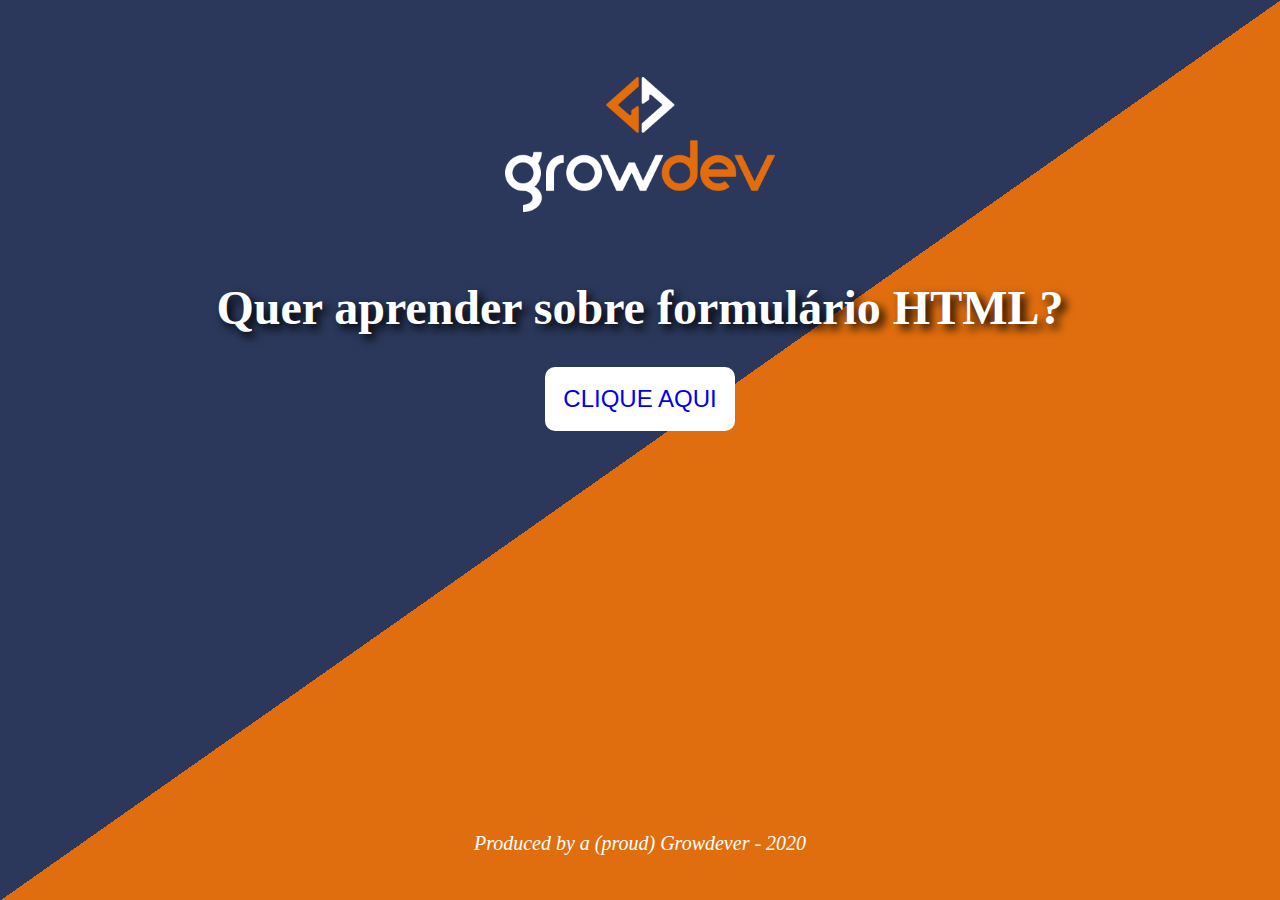
<file: index.html>
<!DOCTYPE html>
<html lang="en">
<head>
  <meta charset="UTF-8">
  <meta name="viewport" content="width=device-width, initial-scale=1.0">
  <link rel="stylesheet" href="./css/style.css">
  <title>Desafio extra</title>
</head>
<body>
  <main>
    <img src="./img/logo.png" alt="logo da growdev">
    <h1 class="title">Quer aprender sobre formulário HTML?</h1>
    <button class="button">
      <a href="form.html">CLIQUE AQUI</a> 
    </button>
  </main>

  <footer>Produced by a (proud) Growdever - 2020</footer>
</body>
</html>
</file>
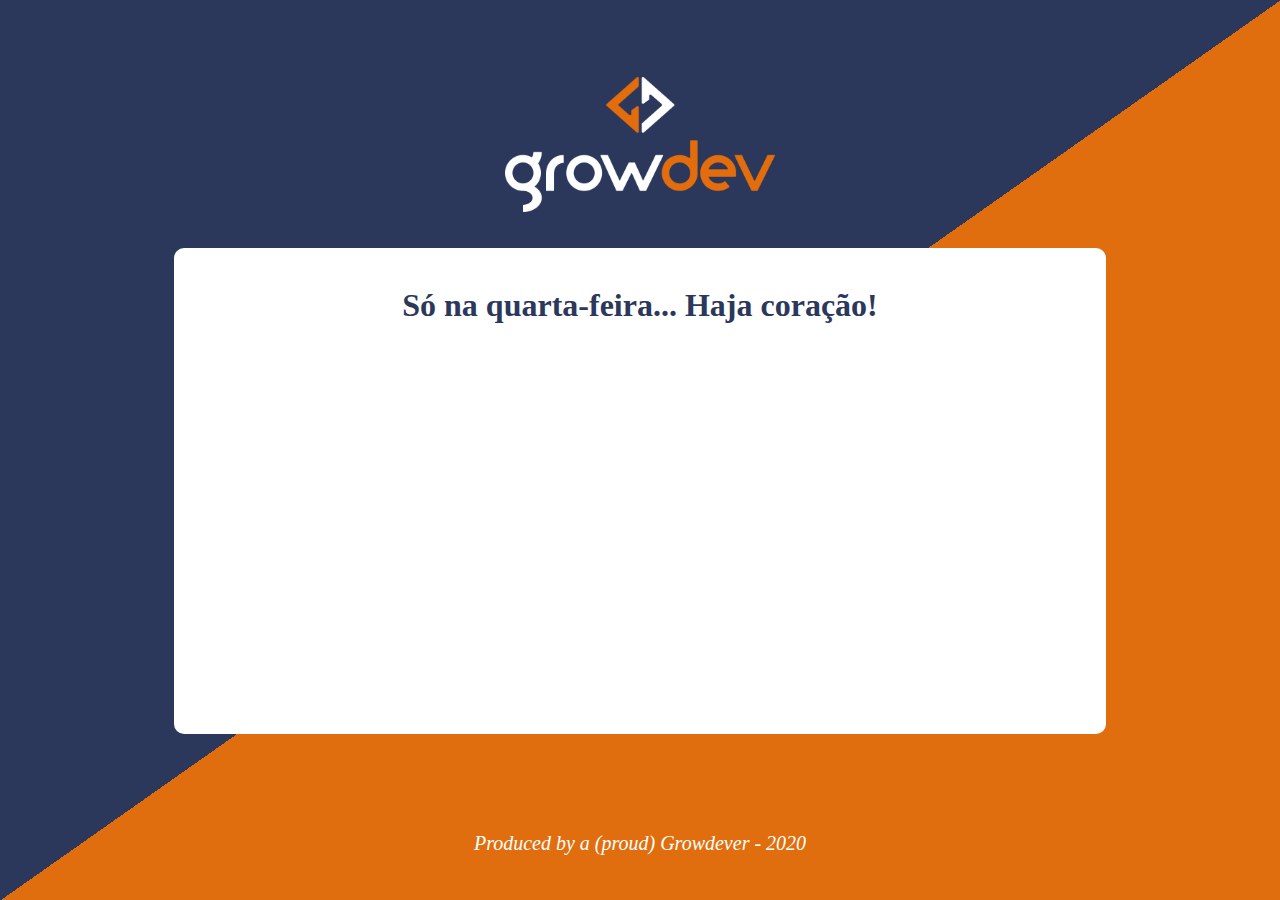
<file: form.html>
<!DOCTYPE html>
<html lang="en">
<head>
  <meta charset="UTF-8">
  <meta name="viewport" content="width=device-width, initial-scale=1.0">
  <link rel="stylesheet" href="./css/style.css">
  <title>Desafio extra</title>
</head>
<body>
  <main>
    <img src="./img/logo.png" alt="logo da growdev">
    <div class="box">
      <h1>Só na quarta-feira... Haja coração!</h1>
    </div>
  </main>
  <footer>Produced by a (proud) Growdever - 2020</footer>
</body>
</html>
</file>
<file: css/style.css>
html,
body {
  margin: 0;
  color: #ffff;
  text-align: center;
  font-family: Roboto;
}

body {
  height: 100vh;
  background: linear-gradient(to bottom right, transparent 50%, #e16e0e 50%)
  right -1px top 0/100% 100% no-repeat,
  #2b385b;
}

main {
  padding-top: 5vh;
}

main img {
  margin: 2em;
  width: 30vh;
}

a {
  text-decoration: none;
}

footer {
  display: block;
  position:absolute;
  bottom: 0;
  width: 100vw;
  margin-bottom: 5vh;
  font-style: italic;
  font-size: 20px;
}

.title {
  font-size: 3em;
  text-shadow: 0.1em 0.1em 0.2em black;
}

.button {
  background-color: #ffff;
  border: none;
  color: #2b385b;
  border-radius: 10px;
  font-size: 1.5em;
  padding: 18px;
}

.box {
  background-color: #ffff;
  color: #2b385b;
  border-radius: 10px;
  height: 50vh;
  margin: auto;
  overflow-x: auto;
  width: 70vw;
  padding: 2vmin;
}
</file>
